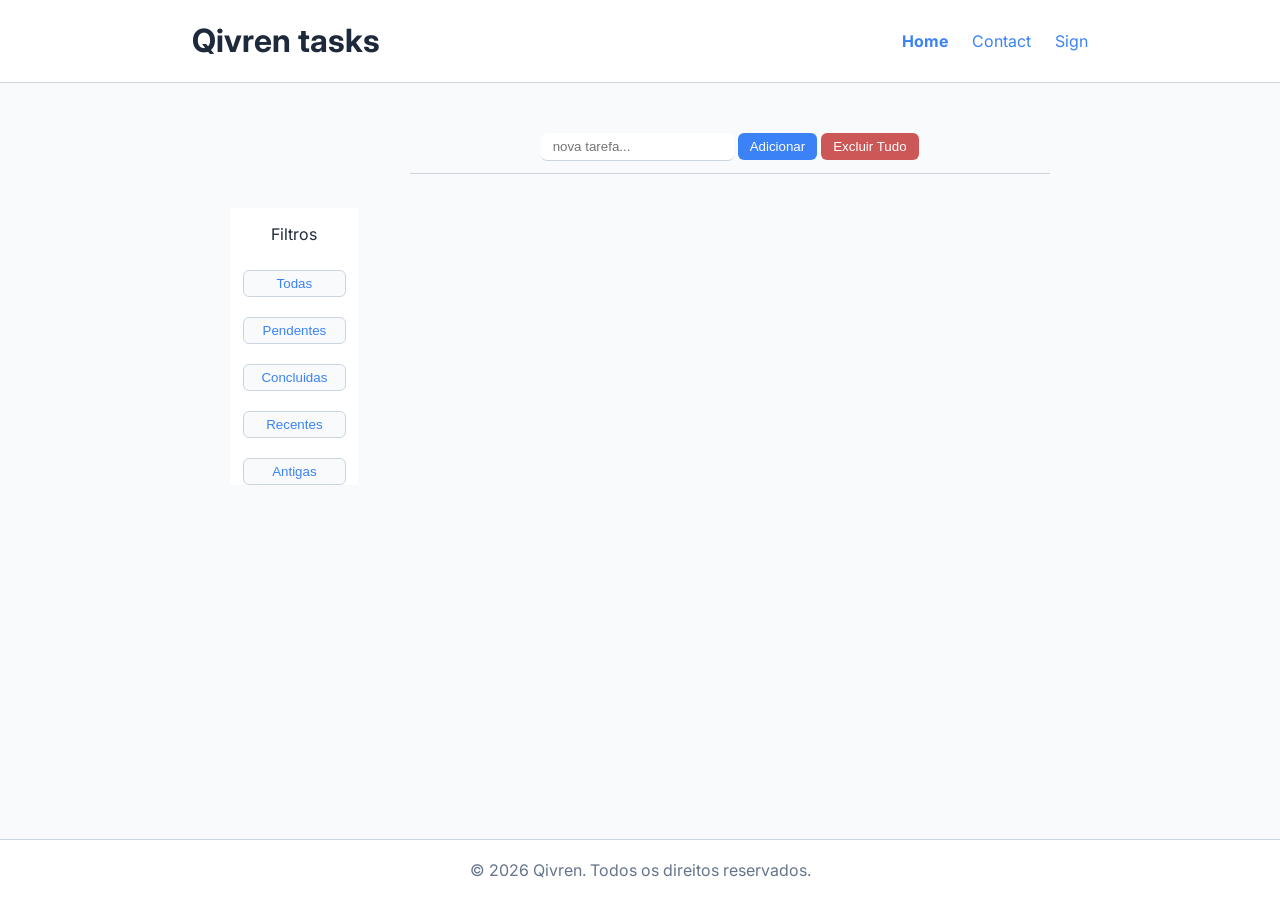
<file: index.html>
<!DOCTYPE html>
<html lang="pt-br">
<head>
    <meta charset="UTF-8">
    <meta name="viewport" content="width=device-width, initial-scale=1.0">
    <link rel="stylesheet" href="styles/style.css">
    <title>To do list</title>
</head>
<body>
    <header>
        <div class="contentheader">
            <h1>Qivren tasks</h1>
            <ul>
                <li><a href="index.html"><strong>Home</strong></a></li>
                <li><a href="#">Contact</a></li>
                <li><a href="#">Sign</a></li>
            </ul>
        </div>
    </header>
    <main>
        <nav>
            <div class="filtersoption">
                <p>Filtros</p>
                <div class="filters">
                    <button id="all">Todas</button>
                    <button id="pendentes">Pendentes</button>
                    <button id="concluidas">Concluidas</button>
                    <button id="maisrecente">Recentes</button>
                    <button id="menosrecente">Antigas</button>
                </div>
            </div>
        </nav>
       
        <section>
            <div class="controlers">
                <div class="taskmanageradd">
                    <input type="text" placeholder="nova tarefa..." id="newtask">
                    <input type="button" value="Adicionar" id="addnewtask">
                    <input type="button" value="Excluir Tudo" id="deleteall">
                </div>  
            </div>
            <ul id="ultasklist">    
            </ul>
        </section>
    </main>

    <footer>© 2026 Qivren. Todos os direitos reservados.</footer>
</body>
<script type="module" src="scripts/app.js"></script>
</html>
</file>
<file: styles/style.css>
@import url('https://fonts.googleapis.com/css2?family=DM+Sans:wght@400;500;600;700&family=Inter:wght@400;500;600&display=swap');

:root {
  --bg: #F8FAFC;
  --surface: #FFFFFF;
  --fg: #1E293B;
  --muted: #64748B;
  --primary: #3B82F6;
  --primary-fg: #FFFFFF;
  --success: #22C55E;
  --danger: #EF4444;
  --border: #CBD5E1;
  --radius: 10px;
  --shadow: 0 1px 3px 0 rgb(0 0 0 / 0.07), 0 1px 2px -1px rgb(0 0 0 / 0.07);
  --shadow-md: 0 4px 12px 0 rgb(0 0 0 / 0.08), 0 2px 4px -1px rgb(0 0 0 / 0.06);
}

.dark {
  --bg: #0F172A;
  --surface: #1E293B;
  --fg: #F8FAFC;
  --muted: #94A3B8;
  --primary: #60A5FA;
  --primary-fg: #0F172A;
  --success: #4ADE80;
  --danger: #F87171;
  --border: #334155;
  --shadow: 0 1px 3px 0 rgb(0 0 0 / 0.3), 0 1px 2px -1px rgb(0 0 0 / 0.3);
  --shadow-md: 0 4px 12px 0 rgb(0 0 0 / 0.35), 0 2px 4px -1px rgb(0 0 0 / 0.25);
}

html, body, #root {
  height: 100%;
  font-family: 'Inter', system-ui, sans-serif;
}

* {
  box-sizing: border-box;
}

body {
    min-height: 100vh;
    margin: 0;
    display: flex;
    flex-direction: column;

    background-color: var(--bg);
    color: var(--fg);
    transition: background-color 0.2s, color 0.2s;
    -webkit-font-smoothing: antialiased;
}

::-webkit-scrollbar { width: 5px; height: 5px; }
::-webkit-scrollbar-track { background: transparent; }
::-webkit-scrollbar-thumb { background: var(--border); border-radius: 99px; }
::-webkit-scrollbar-thumb:hover { background: var(--muted); }

header {
    width: 100%;
    display: flex;
    justify-content: center;
    align-items: center;
    border-bottom: 1px solid var(--border);
    background-color: var(--surface);
}

.contentheader {
    width: 70%;
    display: flex;
    justify-content: space-between;
    align-items: center;
}

.contentheader ul {
    display: flex;
    gap: 24px;
    padding: 0;
    margin: 0;
    list-style: none;
}

.contentheader a {
    text-decoration: none;
    color: var(--primary);
}

section {
    width: 50%;
    height: 50vh;
    overflow-y: auto;
}

section li{
    display: flex;
    gap: 1%;
    margin-top: 6%;
    align-items: center;
    padding-right: 10px;
    padding-left: 10px;
    overflow-wrap: anywhere;
    background-color: var(--surface);
}
nav{
    width: 10%;
    display: flex;
    flex-direction: column;
    justify-content: space-around;
    text-align: center;
    background-color: var(--surface);
}
main{
    display: flex;
    align-items: center;
    justify-content: center;
    margin-top: 3%;
    gap: 4%;
}

input[type="button"] {
    background-color: var(--primary);
    color: white;
    border: none;
    border-radius: 6px;
    padding: 6px 12px;
    cursor: pointer;
}
input[type="button"]:hover {
    background-color: #2f5ab9;
}
input[type="button"]:focus {
    outline: 2px solid var(--border);
    outline-offset: 2px;
}
input[type="text"]{
    border: none;
    border-radius: 6px;
    border-bottom: 1px solid var(--border);    
    padding: 6px 12px;
}
#deleteall{
    background-Color: #c84949eb;
}

.controlers {
    background-color: var(--bg);
    display: flex;
    flex-direction: column;
    align-items: center;
    justify-content: center;
    border-bottom: 1px solid var(--border);
    padding: 12px 0;
    gap: 8px;
}
.filters {
    width: 100%;
    display: flex;
    flex-direction: column;
    justify-content: center;
    align-items: center;
    gap: 20px;
}
.filters button {
    width: 80%;
    border: 1px solid var(--border);
    border-radius: 6px;
    padding: 5px 10px;
    background-color: var(--bg);
    color: var(--primary);
    cursor: pointer;
}
.filtersoption{
    display: flex;
    flex-direction: column;
    gap: 10px;
}
.task-actions {
    margin-left: auto;
}
.filteroptiona:hover .filters{
    display: block;
}
#ultasklist {
    padding-left: 0;
}
footer {
    width: 100%;
    padding: 20px;
    text-align: center;
    border-top: 1px solid var(--border);
    background-color: var(--surface);
    color: var(--muted);
    margin-top: auto;
}
</file>
